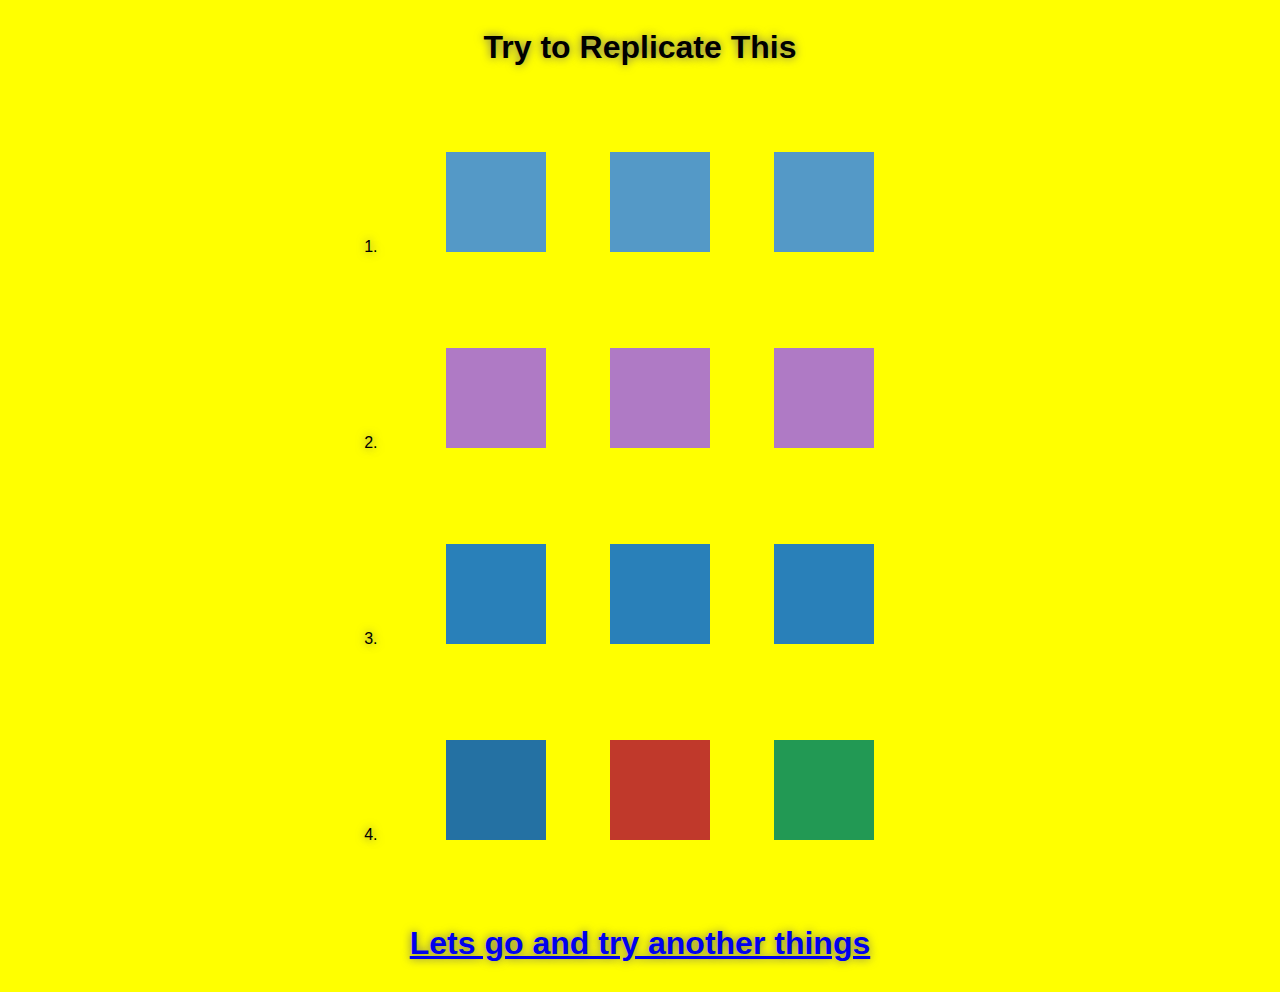
<file: index.html>
<!DOCTYPE html>
<html lang="en">
<head>
    <meta charset="UTF-8">
    <meta http-equiv="X-UA-Compatible" content="IE=edge">
    <meta name="viewport" content="width=device-width, initial-scale=1.0">
    <title>css_handson5</title>
    <link rel="icon" href="./images/css-logo.png" type="image/x-icon" />
    <link rel="stylesheet" href="./css/style.css"/>
</head>
<body>
    <div class="container">
        <h1>Try to Replicate This</h1>
        <section class="boxes">
            <ol>
                <li>
                    <section class="box">
                        <div class="transform1 shape"></div>
                        <div class="transform1 shape"></div>
                        <div class="transform1 shape"></div>
                    </section>
                </li>
                <li>
                    <section class="box">
                        <div class="transform2 shape"></div>
                        <div class="transform2 shape"></div>
                        <div class="transform2 shape"></div>
                    </section>
                </li>
                <li>
                    <section class="box">
                        <div class="transform3 shape"></div>
                        <div class="transform3 shape"></div>
                        <div class="transform3 shape"></div>
                    </section>
                </li>
                <li>
                    <section class="box">
                        <div class="transform41 shape"></div>
                        <div class="transform42 shape"></div>
                        <div class="transform43 shape"></div>
                    </section>
                </li>
            </ol>
        </section>
        <h1><a href="./transition.html">Lets go and try another things</a></h1>
    </div>
</body>
</html>
</file>
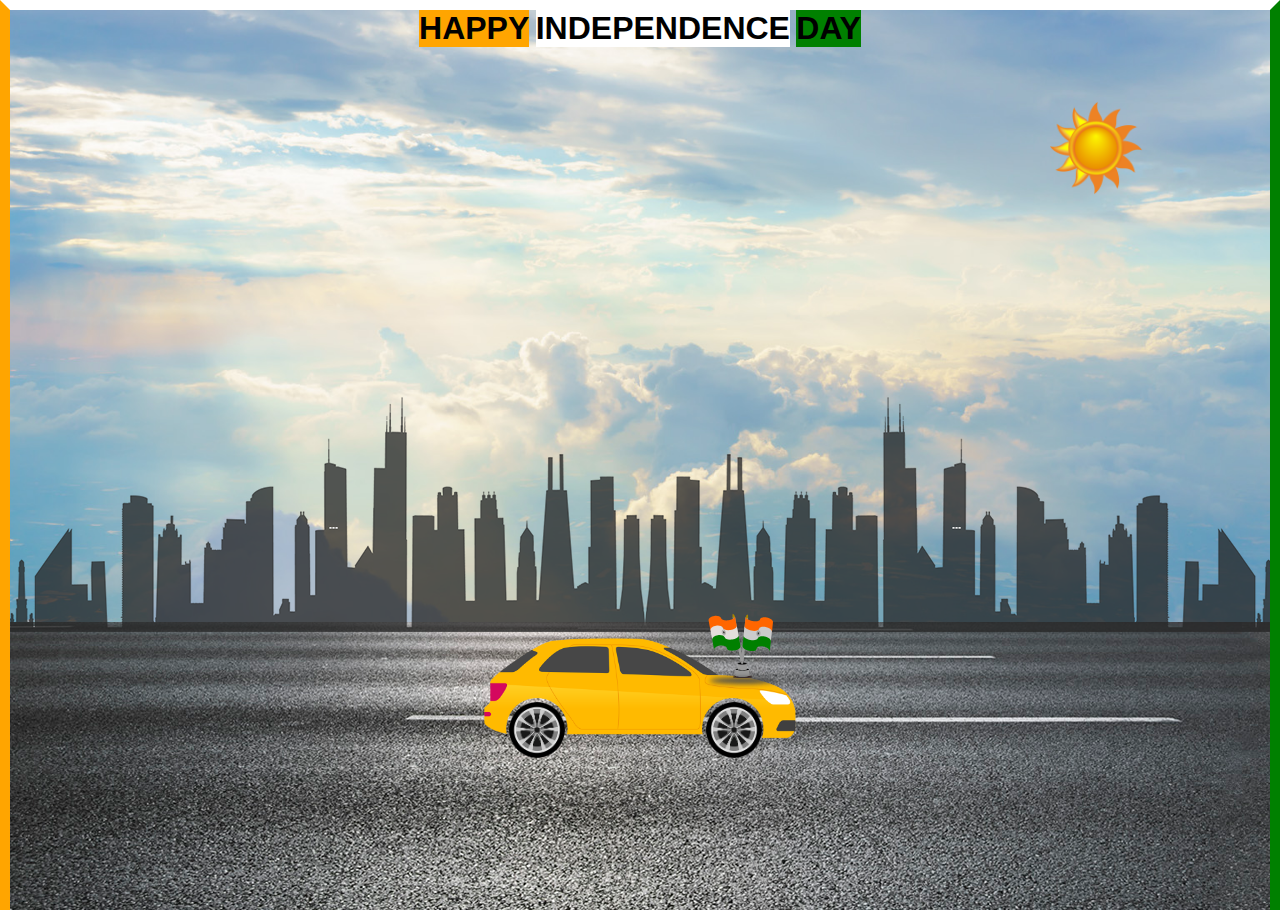
<file: animation.html>
<!DOCTYPE html>
<html lang="en">
<head>
    <meta charset="UTF-8">
    <meta http-equiv="X-UA-Compatible" content="IE=edge">
    <meta name="viewport" content="width=device-width, initial-scale=1.0">
    <title>animation</title>
    <link rel="icon" href="./images/css-logo.png" type="image/x-icon" />
    <link rel="stylesheet" href="./css/animation-style.css"/>
</head>
<body>
    <div class="container">
        <div class="heading">
            <span class="one">HAPPY</span>
            <span class="two">INDEPENDENCE</span>
            <span class="three">DAY</span>
        </div>
        <div class="highway"></div>
        <div class="city"></div>
        <div class="car">
            <img src="./images/car.png" alt="car"/>
        </div>
        <div class="wheel">
            <img class="rear-wheel" src="./images/wheel.png" alt="rear wheel"/>
            <img class="front-wheel" src="./images/wheel.png" alt="front wheel"/>
        </div>
        <div class="flag">
            <img src="./images/Tiranga1.svg" alt="flag"/>
        </div>
        <div class="sun">
            <img src="./images/sun.png" alt="sun"/>
        </div>
    </div>
</body>
</html>
</file>
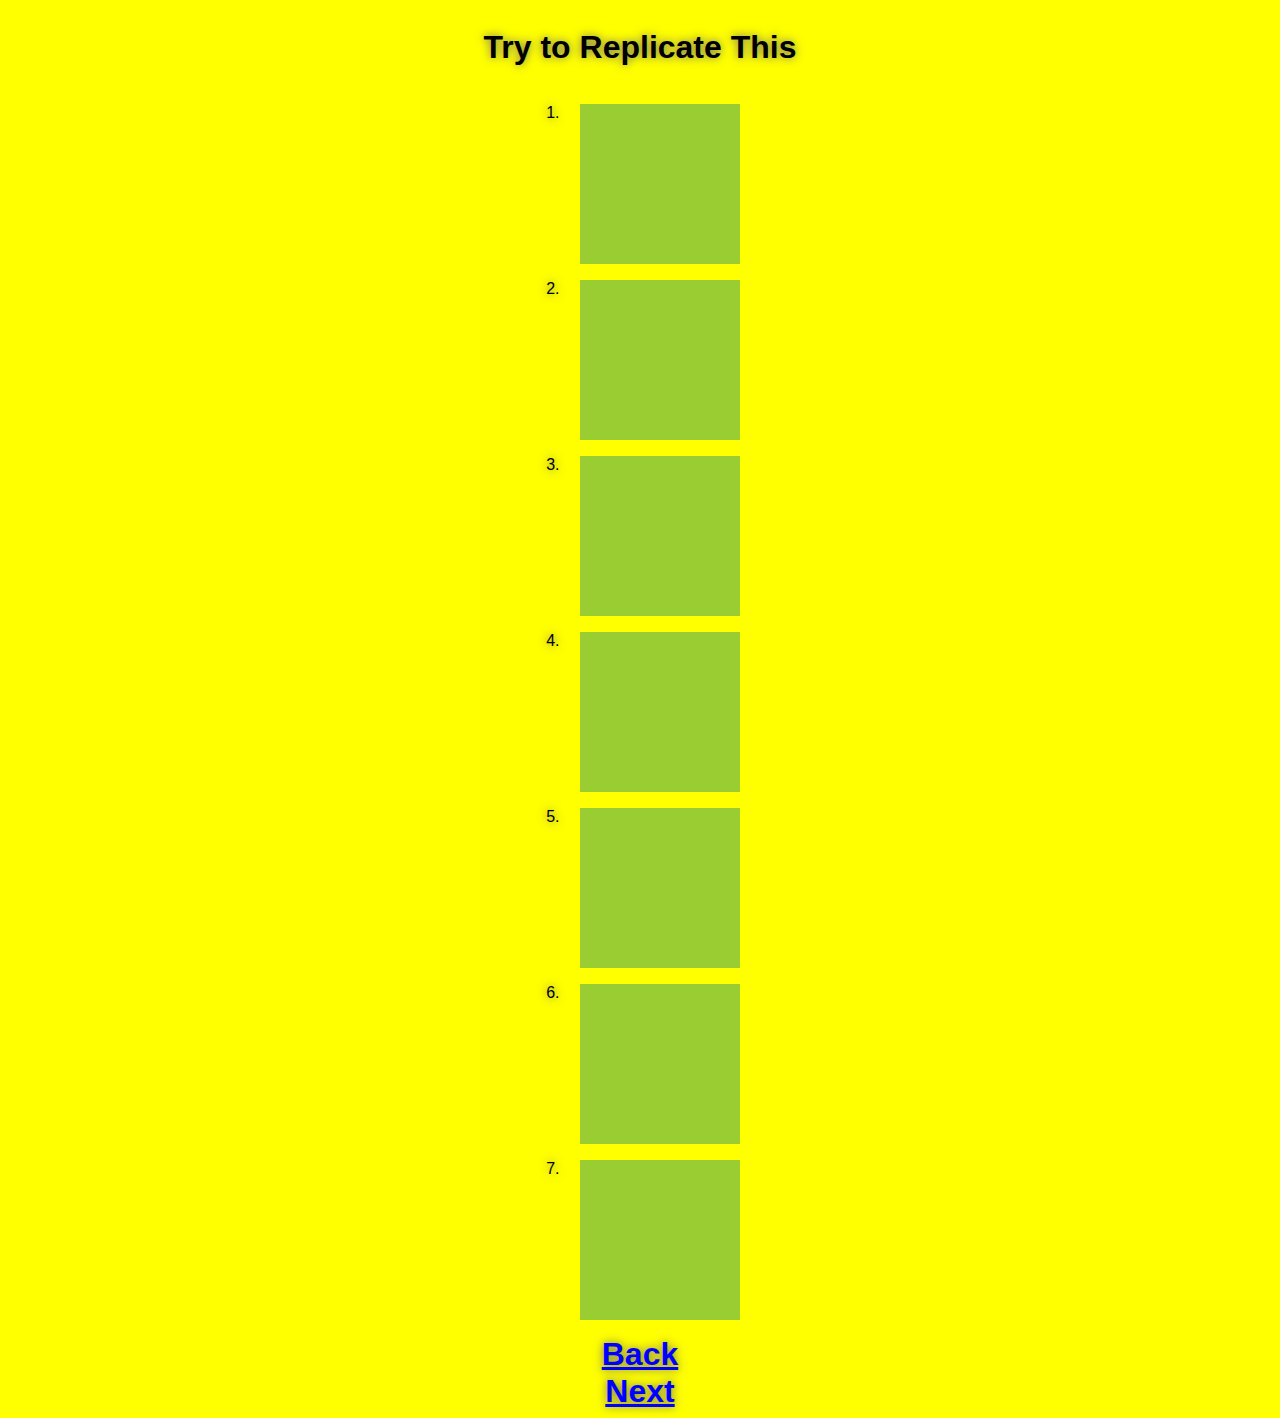
<file: transition.html>
<!DOCTYPE html>
<html lang="en">
<head>
    <meta charset="UTF-8">
    <meta http-equiv="X-UA-Compatible" content="IE=edge">
    <meta name="viewport" content="width=device-width, initial-scale=1.0">
    <title>Transition</title>
    <link rel="icon" href="./images/css-logo.png" type="image/x-icon" />
    <link rel="stylesheet" href="./css/transition-style.css"/>
</head>
<body>
    <div class="container">
        <h1>Try to Replicate This</h1>
        <div class="boxes">
            <ol>
                <li><div class="box box1"></div></li>
                <li><div class="box box2"></div></li>
                <li><div class="box box3"></div></li>
                <li><div class="box box4"></div></li>
                <li><div class="box box5"></div></li>
                <li><div class="box box6"></div></li>
                <li><div class="box box7"></div></li>
            </ol>
        </div>
        <div><a href="./index.html">Back</a></div>
        <div><a href="./animation.html">Next</a></div>
    </div>
</body>
</html>
</file>
<file: css/style.css>
body {
    background-color: yellow;
    font-family: 'Trebuchet MS', 'Lucida Sans Unicode', 'Lucida Grande', 'Lucida Sans', Arial, sans-serif;
    text-shadow: 0 0 10px rgb(109,107,107);
}

.container {
    display: flex;
    flex-flow: column;
    align-items: center;
}

.boxes ol {
    text-align: center;
    font-weight: 70;
}

.box {
    display: flex;
    margin: 2rem;
}

.shape {
    width: 100px;
    height: 100px;
    margin: 2rem;
}

@keyframes transform1 {
    100% {
        transform: skewX(-25deg);
    }
    
    50% {
        transform: skewX(25deg);
    }
    
    0% {
        transform: skewX(-25deg);
    }
}
    
.transform1 {
      background-color: #5499c7;
      animation: transform1 4s infinite;
}

@keyframes transform2 {
    100% {
      transform: skewY(25deg);
    }
  
    50% {
      transform: skewY(-25deg);
    }
  
    0% {
      transform: skewY(25deg);
    }
}
  
.transform2 {
    background-color: #af7ac5;
    animation: transform2 3.5s infinite;
}

@keyframes transform3 {
    100% {
        transform: rotate(360deg);
    }
}

.transform3 {
    background-color: #2980b9;
    animation: transform3 3s infinite;
}

@keyframes transform41 {
    50% {
      transform: scaleY(0.5);
    }
}
  
.transform41 {
    background-color: #2471a3;
    animation: transform41 4s infinite;
}
  
@keyframes transform42 {
    50% {
      transform: scaleX(0.5);
    }
}
  
.transform42 {
    background-color: #c0392b;
    animation: transform42 4s infinite;
}
  
@keyframes transform43 {
    50% {
      transform: rotate(110deg);
    }
}
  
.transform43 {
    background-color: #229954;
    animation: transform43 4s infinite;
}
</file>
<file: css/animation-style.css>
body {
    margin: 0;
    padding: 0;
    font-family: Arial, Helvetica, sans-serif;
}

.container {
    width: auto;
    height: 100vh;
    background-image: url("../images/sky.jpg");
    background-size: cover;
    background-position: center;
    border-left: 10px solid orange;
    border-top: 10px solid white;
    border-right: 10px solid green;
    position: relative;
    overflow-x: hidden;
}

.heading {
    display: flex;
    justify-content: center;
}
  
.one,
.two,
.three {
    margin: 0 0.2rem;
    font-size: 2rem;
    font-weight: 600;
}
.one {
    background-color: orange;
}
  
.two {
    background-color: white;
}
  
.three {
    background-color: green;
}

.highway {
    width: 500vw;
    height: 18rem;
    display: block;
    background-image: url("../images/road.jpg");
    background-repeat: repeat-x;
    position: absolute;
    left: 0;
    bottom: 0;
    right: 0;
    z-index: 1;
    animation: highway 5s linear infinite;
}

@keyframes highway {
    100% {
        transform: translateX(-1400px);
    }
}

.city {
    width: 500vw;
    height: 18rem;
    background-image: url("../images/city.png");
    position: absolute;
    left: 0;
    bottom: 15rem;
    right: 0;
    display: block;
    z-index: 1;
    background-repeat: repeat-x;
    animation: city 20s linear infinite;
}
  
@keyframes city {
    100% {
      transform: translateX(-1400px);
    }
}

.car {
    width: 20rem;
    left: 50%;
    bottom: 9rem;
    transform: translateX(-50%);
    position: absolute;
    z-index: 2;
}
  
.car img {
    width: 100%;
    animation: car 1s linear infinite;
}

@keyframes car {
    100% {
      transform: translateY(-1px);
    }
    50% {
      transform: translateY(1px);
    }
    0% {
      transform: translateY(-1px);
    }
}

.wheel {
    left: 50%;
    bottom: 13rem;
    transform: translateX(-50%);
    position: absolute;
    z-index: 2;
}
  
.wheel img {
    width: 3.5rem;
    height: 3.5rem;
    animation: wheel 1s linear infinite;
}

.rear-wheel {
    left: -8.2rem;
    position: absolute;
}
  
.front-wheel {
    left: 4.1rem;
    position: absolute;
}

@keyframes wheel {
    100% {
      transform: rotate(360deg);
    }
}

.flag {
    position: absolute;
    left: 55%;
    bottom: 190px;
    z-index: 2;
}
  
.flag img {
    width: 5rem;
    height: 8rem;
}

.sun {
    position: absolute;
    top: 10%;
    right: 10%;
    animation: city 100s linear infinite;
}
  
.sun img {
    width: 6rem;
    height: 6rem;
    animation: sun 2s linear infinite;
}

@keyframes sun {
    100% {
      transform: translateY(-0.5px);
    }
}
</file>
<file: css/transition-style.css>
body {
    background-color: yellow;
    font-family: 'Trebuchet MS', 'Lucida Sans Unicode', 'Lucida Grande', 'Lucida Sans', Arial, sans-serif;
    text-shadow: 0 0 10px rgb(109,107,107);
}

.container {
    display: flex;
    flex-flow: column;
    justify-content: center;
    align-items: center;
}

.boxes ol {
    text-align: center;
    font-weight: 70;
}

.box {
    background-color: yellowgreen;
    width: 10rem;
    height: 10rem;
    margin: 1em;
}

.box1 {
    transition: width 2s;
}

.box1:hover {
    width: 30rem;
}

.box2 {
    transition: width 2s, height 4s;
  }
  
.box2:hover {
    width: 30rem;
    height: 30rem;
}

.box3 {
    transition: width 2s;
    transition-timing-function: linear;
}

.box3:hover {
    width: 30rem;
}

.box4 {
    transition: width 2s;
    transition-timing-function: ease;
}

.box4:hover {
    width: 30rem;
}

.box5 {
    transition: width 2s;
    transition-timing-function: ease-in;
}

.box5:hover {
    width: 30rem;
}

.box6 {
    transition: width 2s;
    transition-timing-function: ease-out;
}

.box6:hover {
    width: 30rem;
}

.box7 {
    transition: width 2s;
    transition-timing-function: ease-in-out;
}

.box7:hover {
    width: 30rem;
}

a {
    color: blue;
    font-size: 2rem;
    font-weight: 700;
}

a:visited {
    color: blueviolet;
}
</file>
